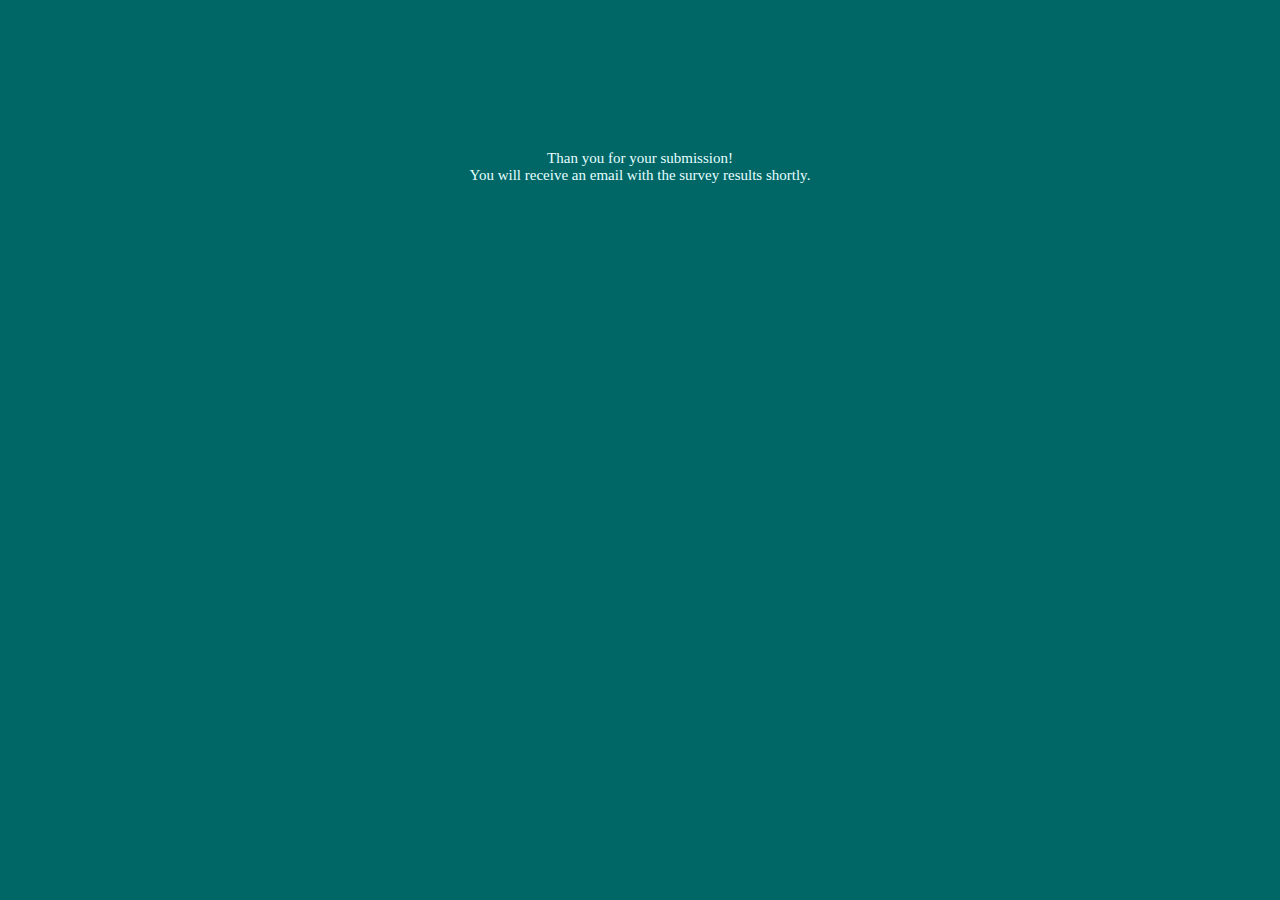
<file: templates/success.html>
<!DOCTYPE html>
<html lang="en">
    <title>Data Collector App</title>
    <head>
        <link href="../static/main.css" rel="stylesheet">
    </head>
    <body>
        <div class="container">
            <p>Than you for your submission!<br>
            You will receive an email with the survey results shortly.</p>
        </div>
    </body>

</html>
</file>
<file: static/main.css>
html,
body {
    height: 100%;
    margin: 0%;
}

.container {
    margin: 0 auto;
    width: 100%;
    height: 100%;
    background-color: #006666;
    color: #e6ffff;
    overflow: hidden;
    text-align: center;
}

.container h1 {
    font-family: Arial, sans-serif;
    font-size: 30px;
    color: #DDCCEE;
    margin-top: 80px;
}

.container form {
    margin: 20px;
}

.container input {
    width: 350px;
    height: 15px;
    font-size: 15px;
    margin: 2px;
    padding: 20px;
    transition: all 0.2s ease-in-out;
}

.container button {
    width: 70px;
    height: 30px;
    background-color: steelblue;
    margin: 3px;
}

.container p {
    margin: 150px;
    font-size: 15px;
}

.message {
    font-family: Arial, sans-serif;
    font-size: 15px;
    color: #ff9999;
}
</file>
